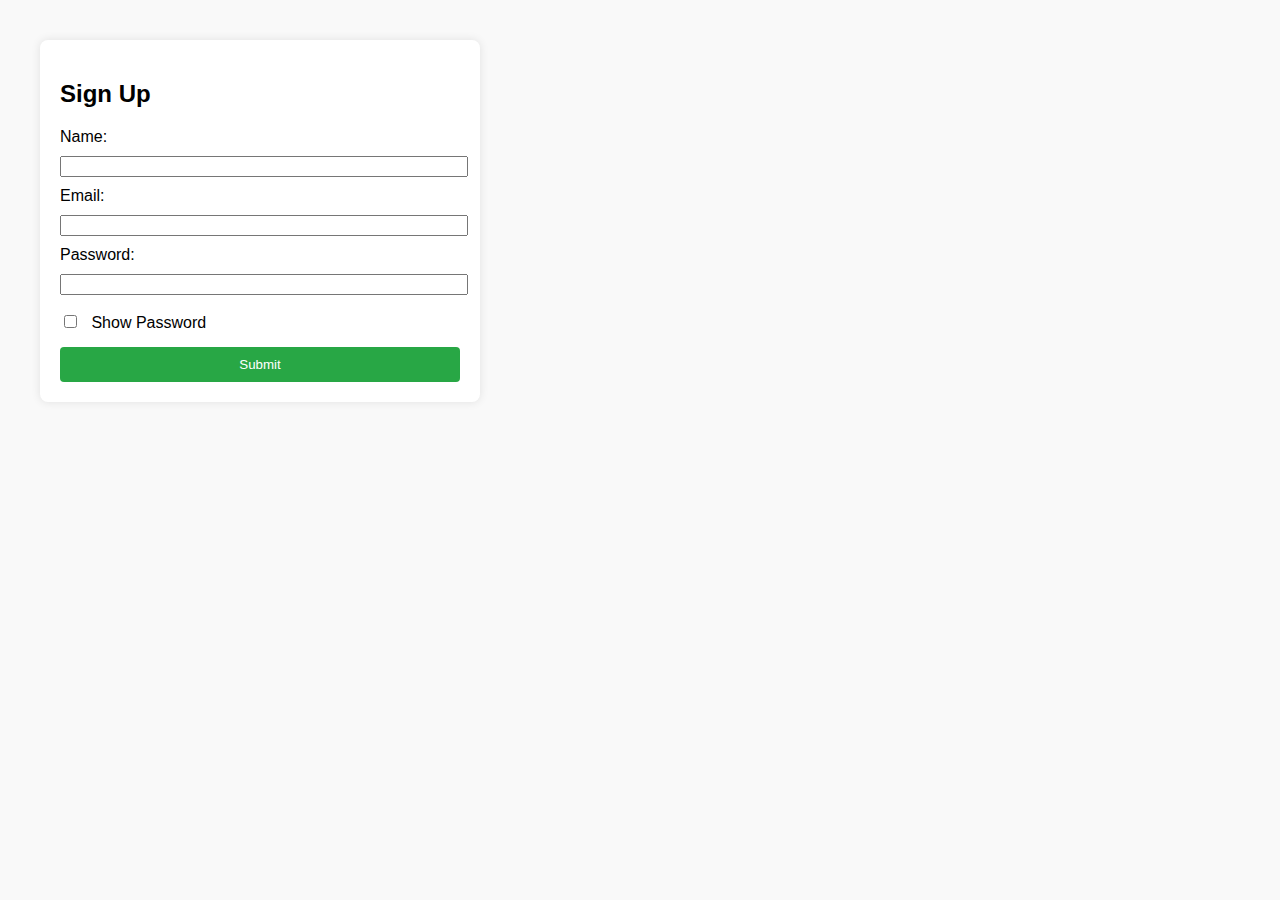
<file: web-int/index.html>
<!DOCTYPE html>
<html lang="en">
<head>
  <meta charset="UTF-8">
  <title>Interactive Form Demo</title>
  <style>
    body {
      font-family: Arial, sans-serif;
      margin: 40px;
      background: #f9f9f9;
    }
    form {
      max-width: 400px;
      padding: 20px;
      background: #fff;
      border-radius: 8px;
      box-shadow: 0 0 10px rgba(0,0,0,0.1);
    }
    label, input {
      display: block;
      width: 100%;
      margin-top: 10px;
    }
    input[type="checkbox"] {
      display: inline;
      width: auto;
      margin-right: 10px;
    }
    .feedback {
      margin-top: 5px;
      font-size: 0.9em;
      color: #666;
    }
    .error {
      color: red;
      font-size: 0.9em;
    }
    button {
      margin-top: 15px;
      padding: 10px;
      width: 100%;
      background: #28a745;
      color: white;
      border: none;
      border-radius: 4px;
      cursor: pointer;
    }
    button:hover {
      background: #218838;
    }
  </style>
</head>
<body>

  <form id="myForm">
    <h2>Sign Up</h2>
    
    <label for="name">Name:</label>
    <input type="text" id="name" required />
    <div class="feedback" id="nameFeedback"></div>

    <label for="email">Email:</label>
    <input type="email" id="email" required />
    <div class="error" id="emailError"></div>

    <label for="password">Password:</label>
    <input type="password" id="password" required />
    <label>
      <input type="checkbox" id="togglePassword"> Show Password
    </label>

    <button type="submit">Submit</button>
  </form>

  <script>
    const form = document.getElementById('myForm');
    const nameInput = document.getElementById('name');
    const nameFeedback = document.getElementById('nameFeedback');
    const emailInput = document.getElementById('email');
    const emailError = document.getElementById('emailError');
    const passwordInput = document.getElementById('password');
    const togglePassword = document.getElementById('togglePassword');

    // Live feedback for name input
    nameInput.addEventListener('input', () => {
      nameFeedback.textContent = `Hello, ${nameInput.value || 'stranger'}!`;
    });

    // Toggle password visibility
    togglePassword.addEventListener('change', () => {
      passwordInput.type = togglePassword.checked ? 'text' : 'password';
    });

    // Form validation
    form.addEventListener('submit', (e) => {
      e.preventDefault(); // prevent real submission
      
      emailError.textContent = ''; // Clear error message
      
      if (!emailInput.value.includes('@')) {
        emailError.textContent = 'Please enter a valid email address.';
        return;
      }

      // Simulate form submission
      alert('Form submitted successfully!');
      form.reset();
      nameFeedback.textContent = '';
    });
  </script>

</body>
</html>
</file>
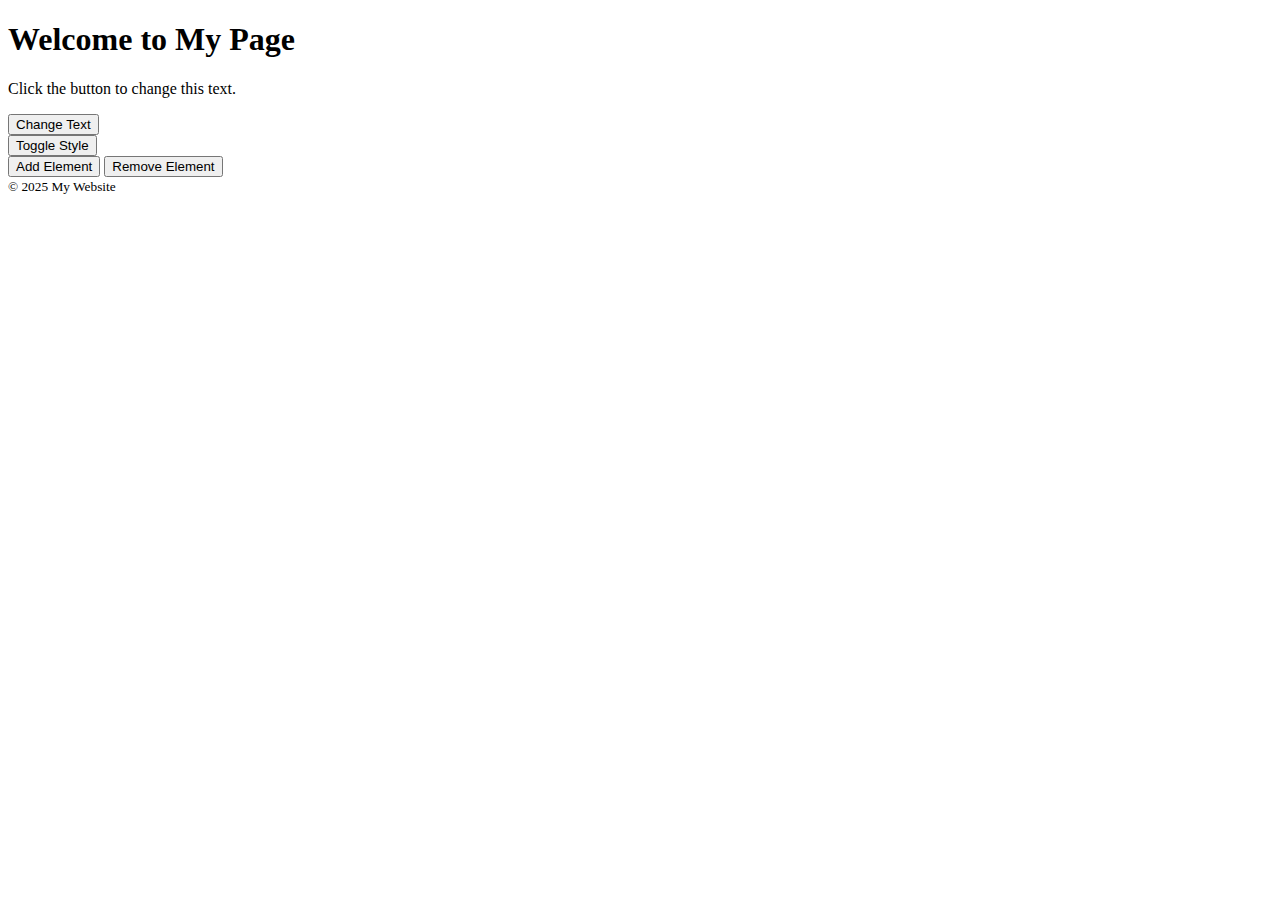
<file: python/DOM/index.html>
<!DOCTYPE html>
<html lang="en">
<head>
  <meta charset="UTF-8" />
  <meta name="viewport" content="width=device-width, initial-scale=1.0" />
  <title>DOM Manipulation Example</title>
  <style>
    .highlight {
      color: white;
      background-color: teal;
      padding: 10px;
      border-radius: 5px;
    }
  </style>
  <script src="./script.js"></script>
</head>
<body>
  <header>
    <h1 id="main-title">Welcome to My Page</h1>
  </header>

  <main>
    <section>
      <p id="intro-text">Click the button to change this text.</p>
      <button id="change-text-btn">Change Text</button>
    </section>

    <section>
      <button id="toggle-style-btn">Toggle Style</button>
    </section>

    <section>
      <button id="add-element-btn">Add Element</button>
      <button id="remove-element-btn">Remove Element</button>
      <div id="container"></div>
    </section>
  </main>

  <footer>
    <small>&copy; 2025 My Website</small>
  </footer>

  <script src="script.js"></script>
</body>
</html>
</file>
